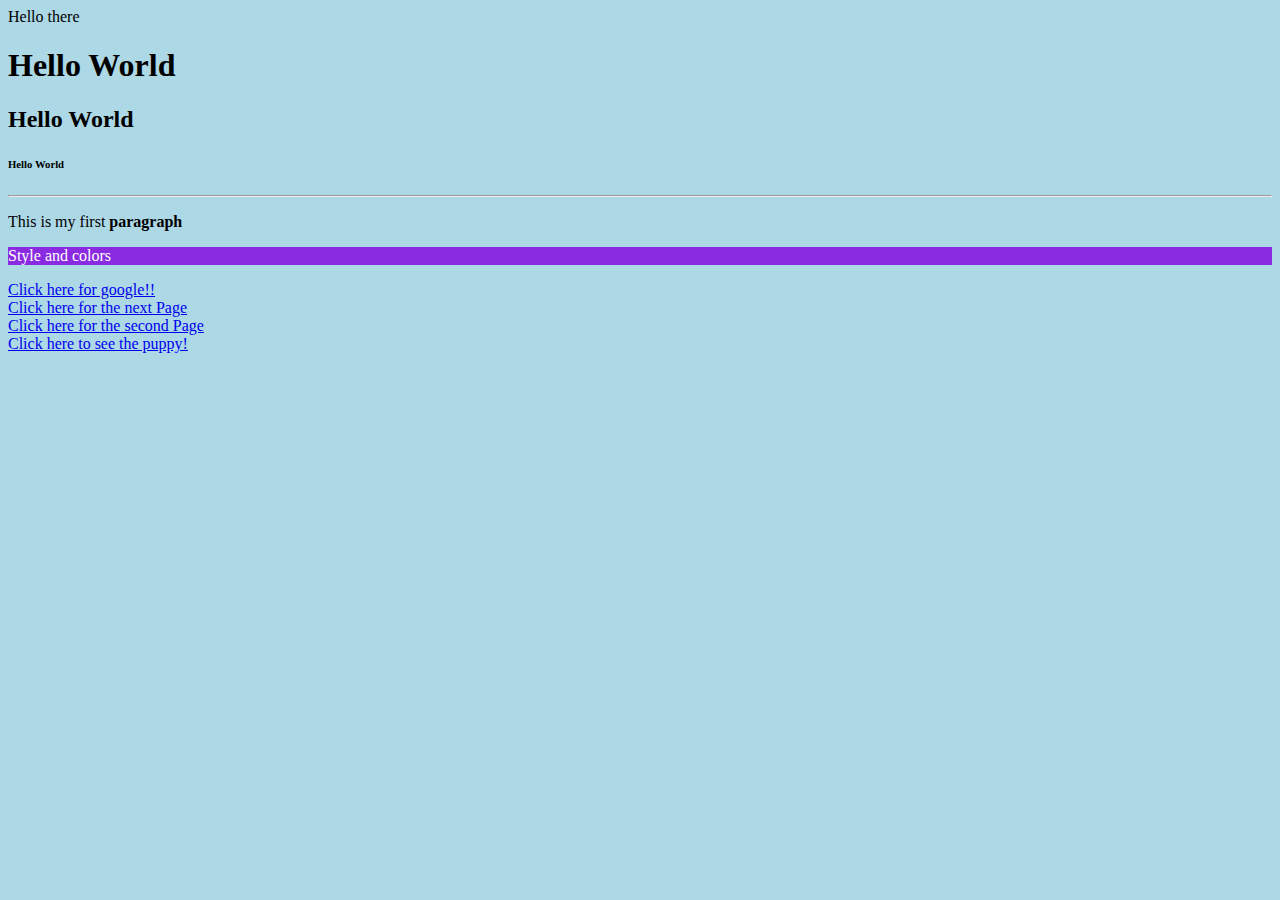
<file: index.html>
<html>
<head>
    <meta charset="UTF-8">
    <meta name="descriotion" content="My First HTML codes">
	<title>HTML code</title>
</head>
<body style="background-color: lightblue;">
    <header> 
        <nav></nav>
    </header>

    <main>
        <article>
            <section>
                Hello there
            </section>
            <section>

            </section>
        </article>
    </main>


    <footer>

    </footer>


	<h1>Hello World</h1>
    <h2>Hello World</h2>
    <h6>Hello World</h6>
    <hr/>
    <p>This is my first <b>paragraph</b></p>
    <!-- <p>This is my second paragraph</p> -->

    <p style="color:white; background-color:blueviolet;">Style and colors</p> <!-- CSS is used!!-->

    <a href="https://www.google.com" target="_blank">Click here for google!!</a>

    </br>

    <a href="page1.html">Click here for the next Page</a>

    </br>

    <a href="page2.html">Click here for the second Page</a>

    </br>

    <a href="puppy.jpg"> Click here to see the puppy!</a>
</body>
</html>
</file>
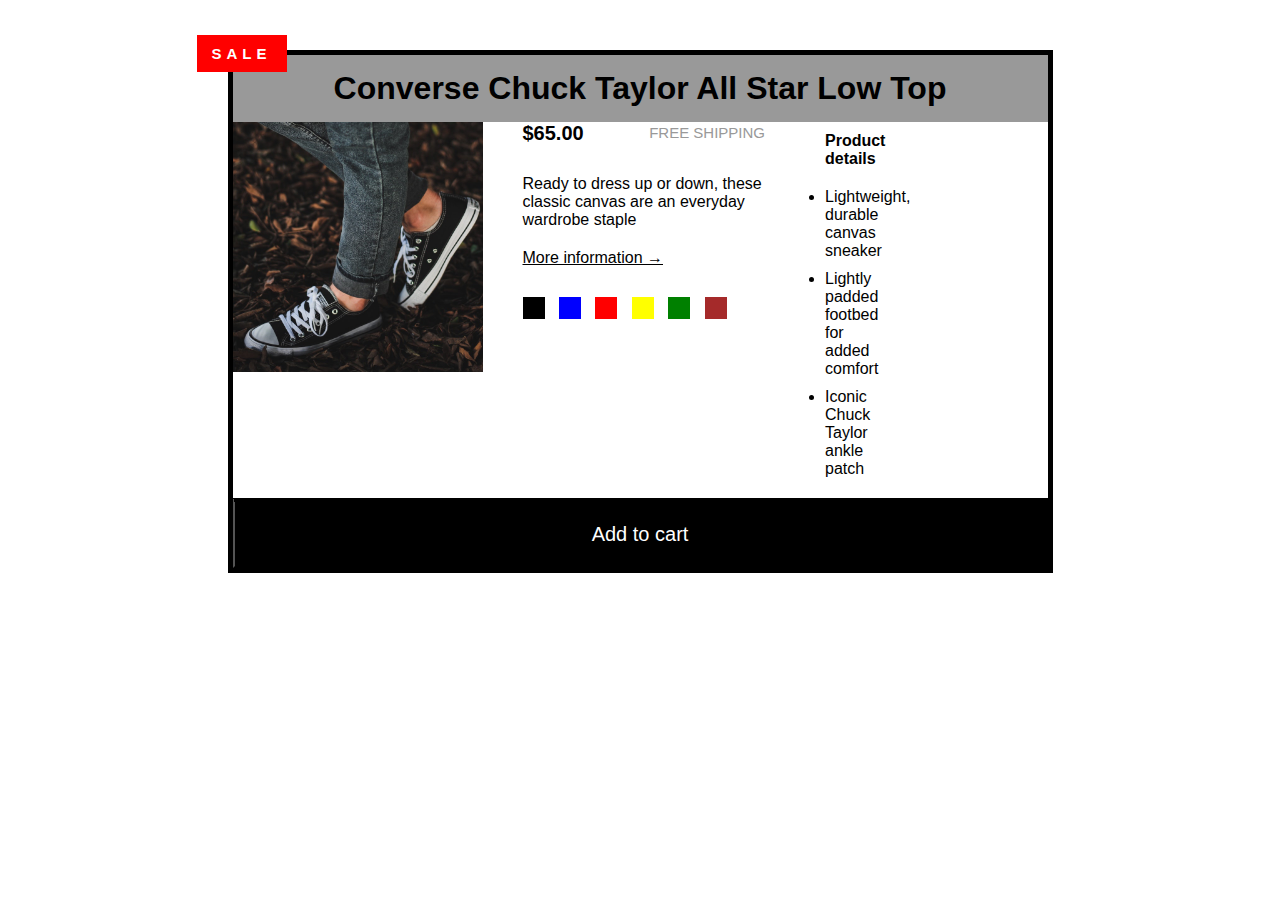
<file: component.html>
<!DOCTYPE html>
<html lang="en">
  <head>
    <meta charset="UTF-8" />
    <meta http-equiv="X-UA-Compatible" content="IE=edge" />
    <meta name="viewport" content="width=device-width, initial-scale=1.0" />
    <title>Challenge #2</title>
    <link rel="stylesheet" href="./style.css" />
  </head>

  <body>
    <div class="container">
      <header><h1>Converse Chuck Taylor All Star Low Top</h1></header>

      <div class="product">
        <div class="product-img">
          <img
            src="./img/challenges.jpg"
            alt="Sneaker shoes"
            height="250"
            width="250"
          />
        </div>

        <div class="product-price">
          <p class="price"><strong>$65.00</strong></p>
          <p class="shipping">Free shipping</p>
          <p class="info">
            Ready to dress up or down, these classic canvas are an everyday
            wardrobe staple
          </p>

          <a class="more-info" href="#">More information &rarr;</a>

          <div class="options">
            <div class="color"></div>
            <div class="color color-blue"></div>
            <div class="color color-red"></div>
            <div class="color color-yellow"></div>
            <div class="color color-green"></div>
            <div class="color color-brown"></div>
          </div>
        </div>

        <div class="product-details">
          <h2><strong>Product details</strong></h2>
          <ul>
            <li>Lightweight, durable canvas sneaker</li>
            <li>Lightly padded footbed for added comfort</li>
            <li>Iconic Chuck Taylor ankle patch</li>
          </ul>
        </div>
      </div>
      <button>Add to cart</button>
    </div>
  </body>
</html>
</file>
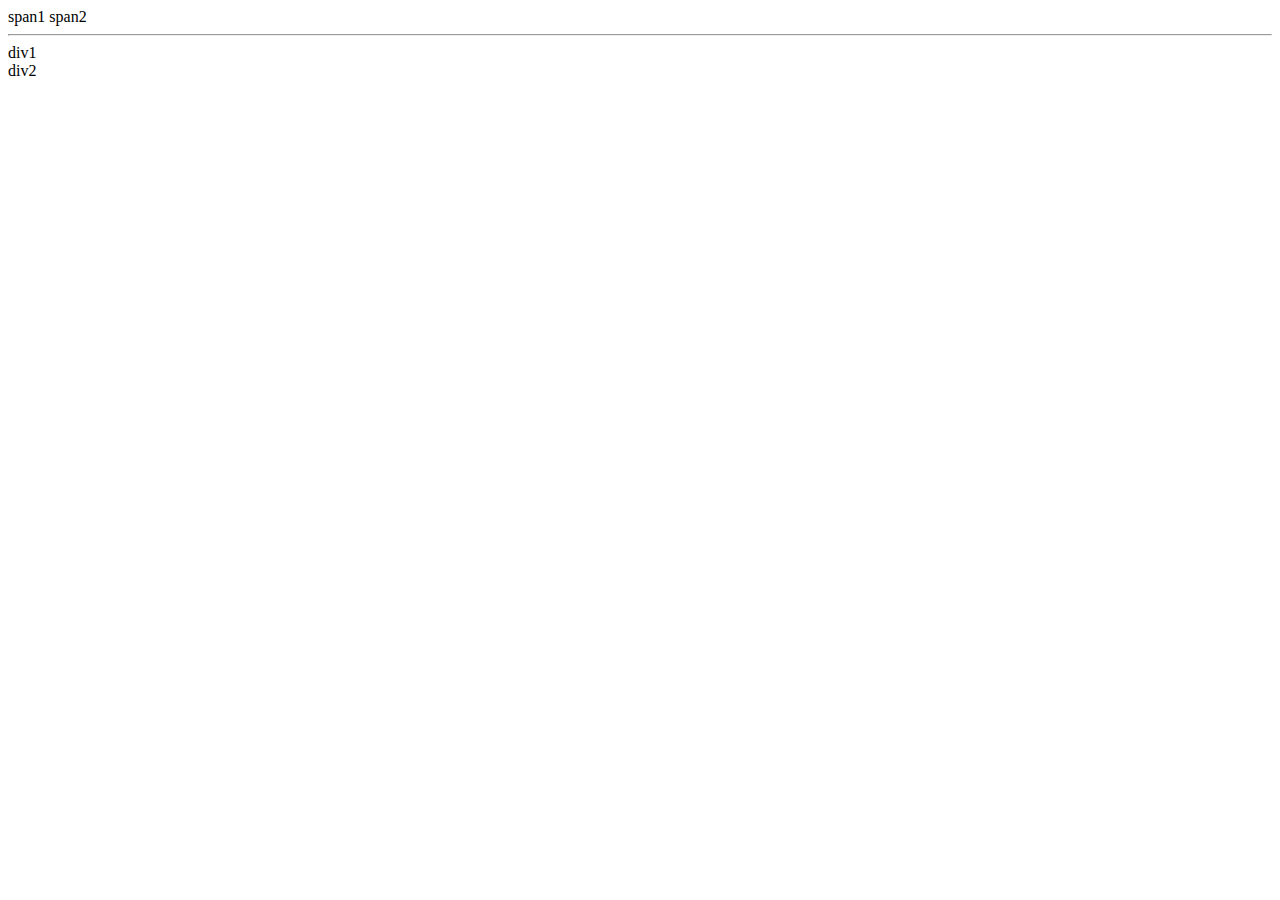
<file: divsSpans.html>
<!DOCTYPE html>
<html lang="en">
<head>
    <meta charset="UTF-8">
    <meta http-equiv="X-UA-Compatible" content="IE=edge">
    <meta name="viewport" content="width=device-width, initial-scale=1.0">
    <title>Divs and Spans</title>
</head>
<body>
    <span>span1</span>
    <span>span2</span>
    <hr>
    <div>div1</div>
    <div>div2</div>
</body>
</html>
</file>
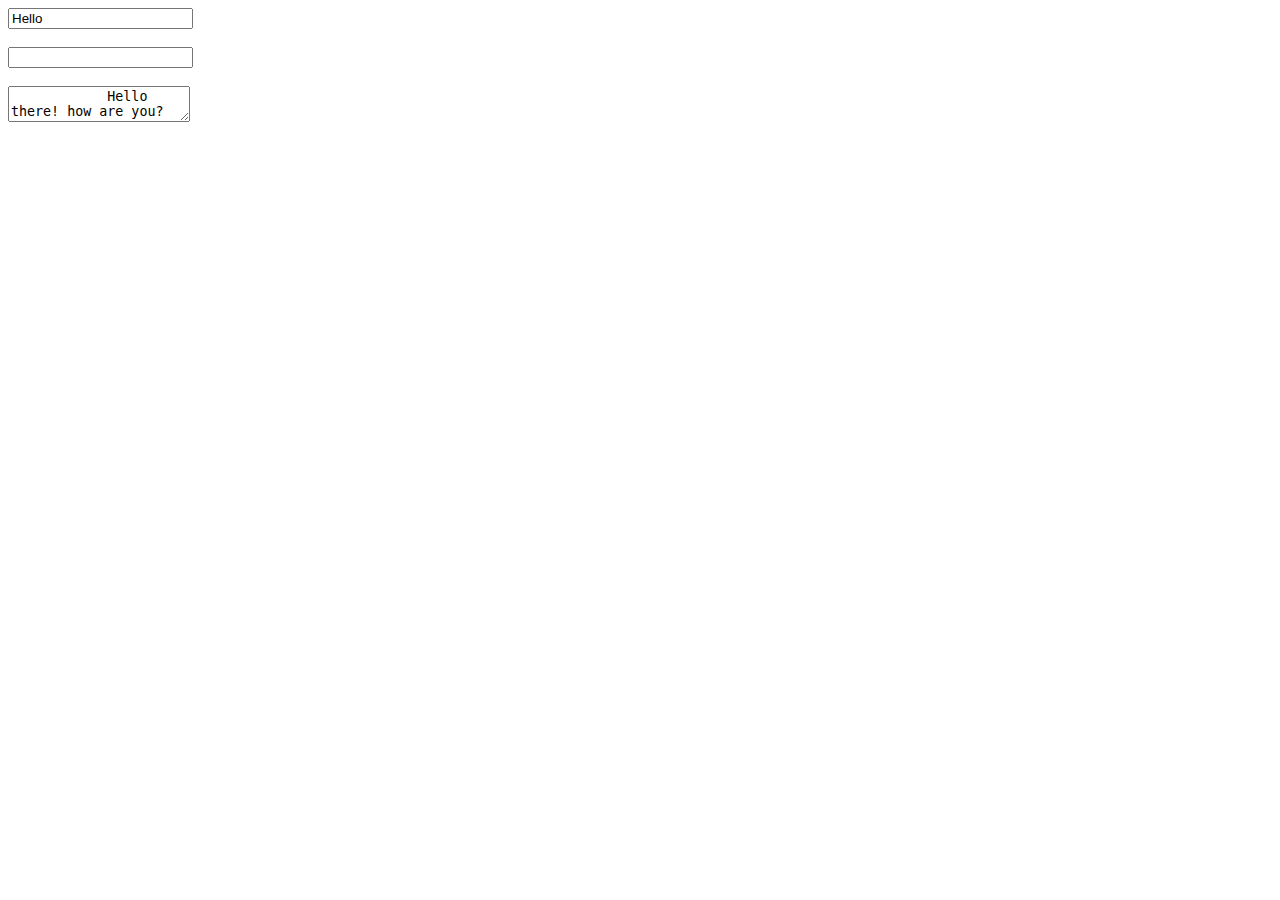
<file: input.html>
<!DOCTYPE html>
<html lang="en">
<head>
    <meta charset="UTF-8">
    <meta http-equiv="X-UA-Compatible" content="IE=edge">
    <meta name="viewport" content="width=device-width, initial-scale=1.0">
    <title>Input and forms</title>
</head>
<body>

    <form>
        <input type="text" value="Hello"> <br><br>
        <input type="password"><br><br>

        <textarea>
            Hello there! how are you?
        </textarea>

    </form>
    
</body>
</html>
</file>
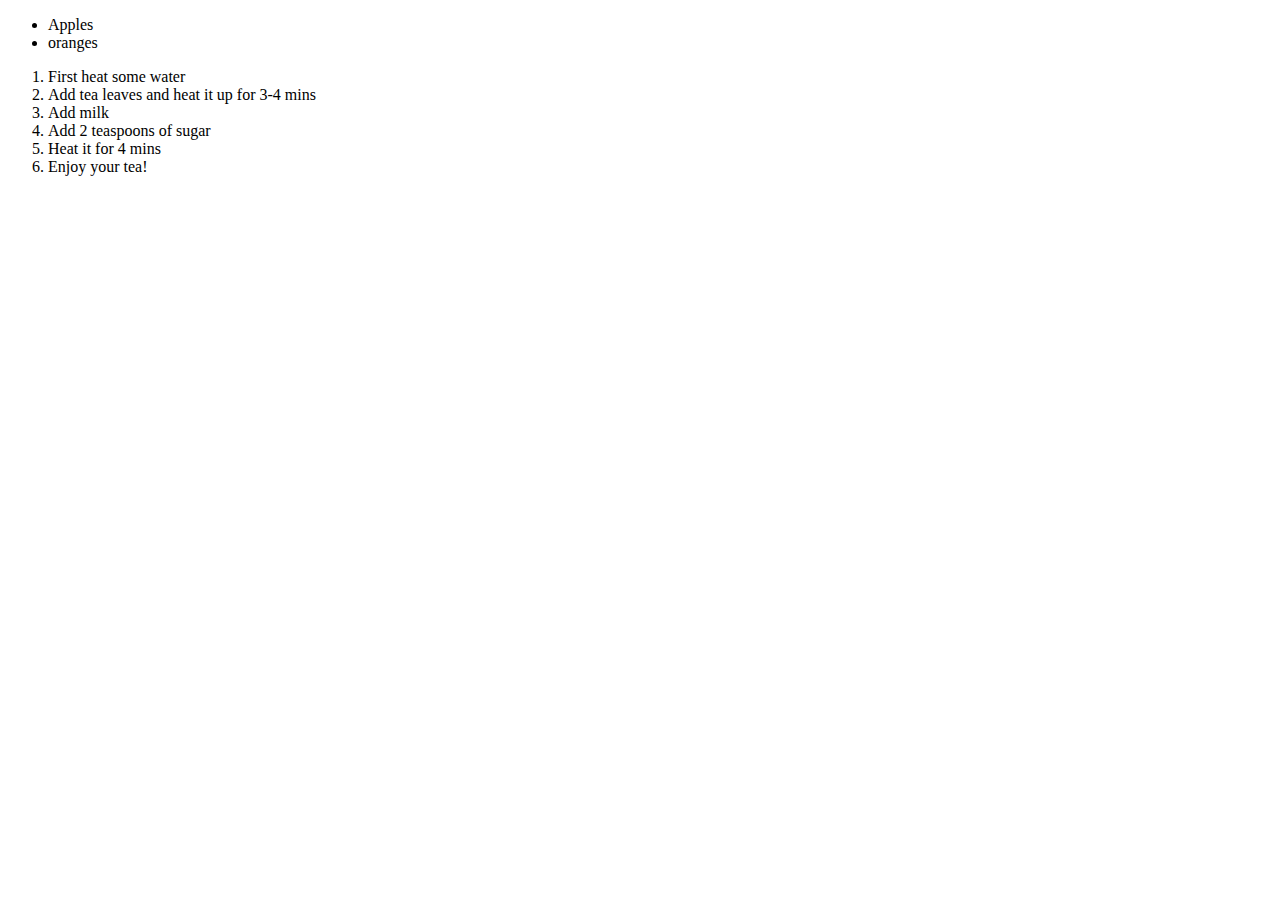
<file: lists.html>
<!DOCTYPE html>
<html lang="en">
<head>
    <meta charset="UTF-8">
    <meta http-equiv="X-UA-Compatible" content="IE=edge">
    <meta name="viewport" content="width=device-width, initial-scale=1.0">
    <title>lists</title>
</head>
<body>
    <ul>
        <li>Apples</li>
        <li>oranges</li>
    </ul>   <!--Unordered list-->

    <ol type="1">
        <li>First heat some water</li>
        <li>Add tea leaves and heat it up for 3-4 mins</li>
        <li>Add milk</li>
        <li>Add 2 teaspoons of sugar</li>
        <li>Heat it for 4 mins</li>
        <li>Enjoy your tea!</li>
    </ol>
</body>
</html>
</file>
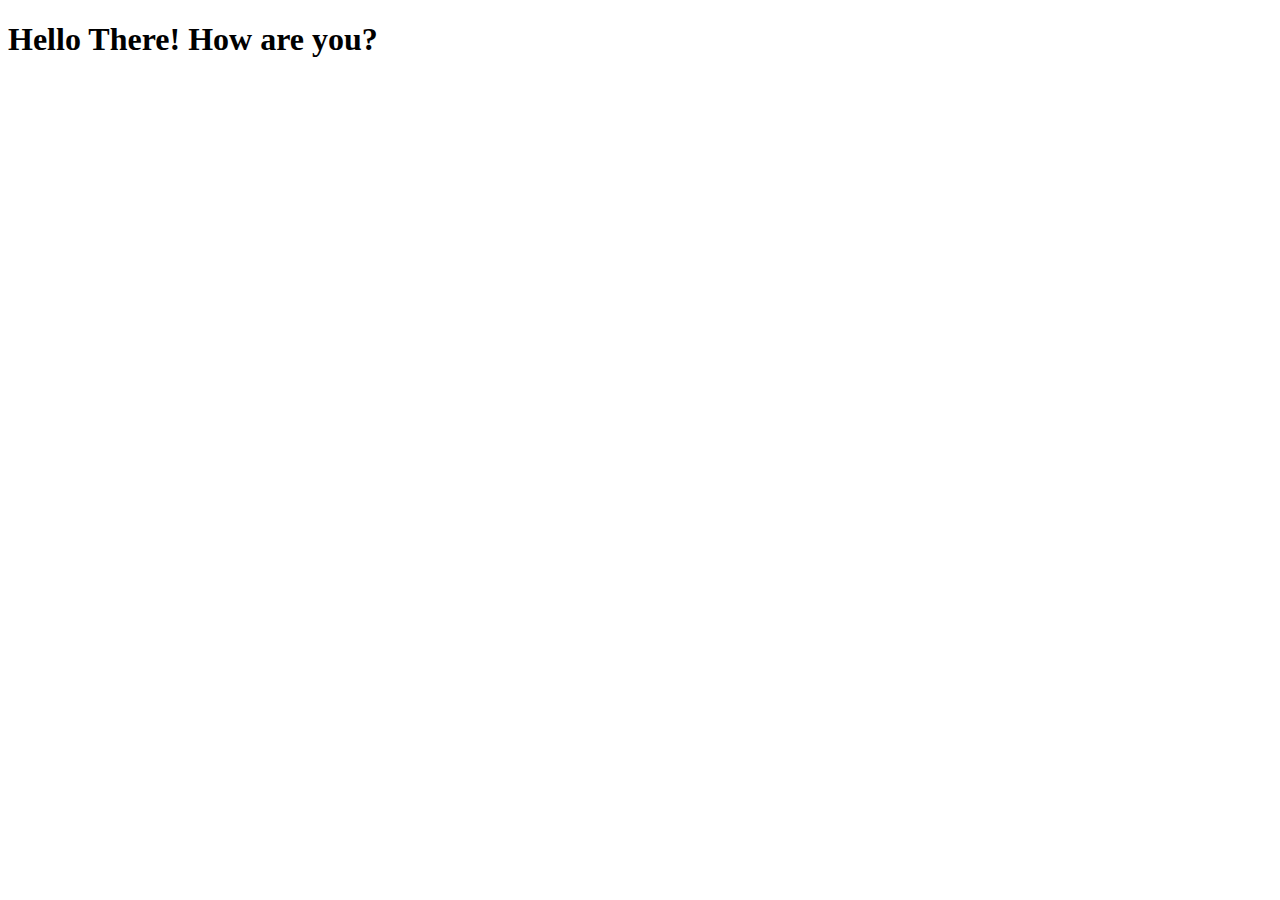
<file: page1.html>
<!DOCTYPE html>
<html lang="en">
<head>
    <meta charset="UTF-8">
    <meta http-equiv="X-UA-Compatible" content="IE=edge">
    <meta name="viewport" content="width=device-width, initial-scale=1.0">
    <title>Page 1</title>
</head>
    <h1>Hello There! How are you?</h1>
<body>
    
</body>
</html>
</file>
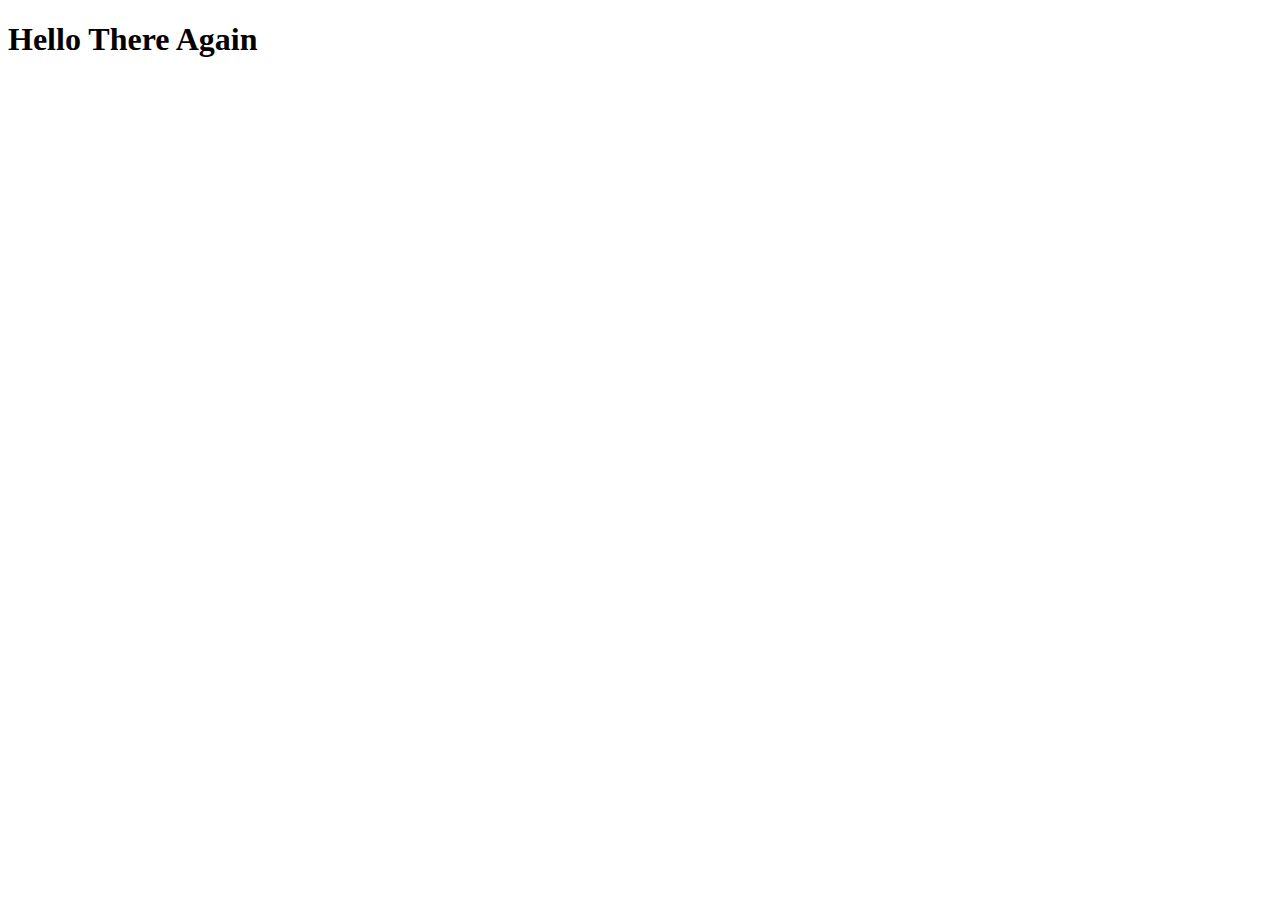
<file: page2.html>
<!DOCTYPE html>
<html lang="en">
<head>
    <meta charset="UTF-8">
    <meta http-equiv="X-UA-Compatible" content="IE=edge">
    <meta name="viewport" content="width=device-width, initial-scale=1.0">
    <title>Page 2</title>
</head>
<body>
    <header>
        <h1>Hello There Again</h1>
    </header>
</body>
</html>
</file>
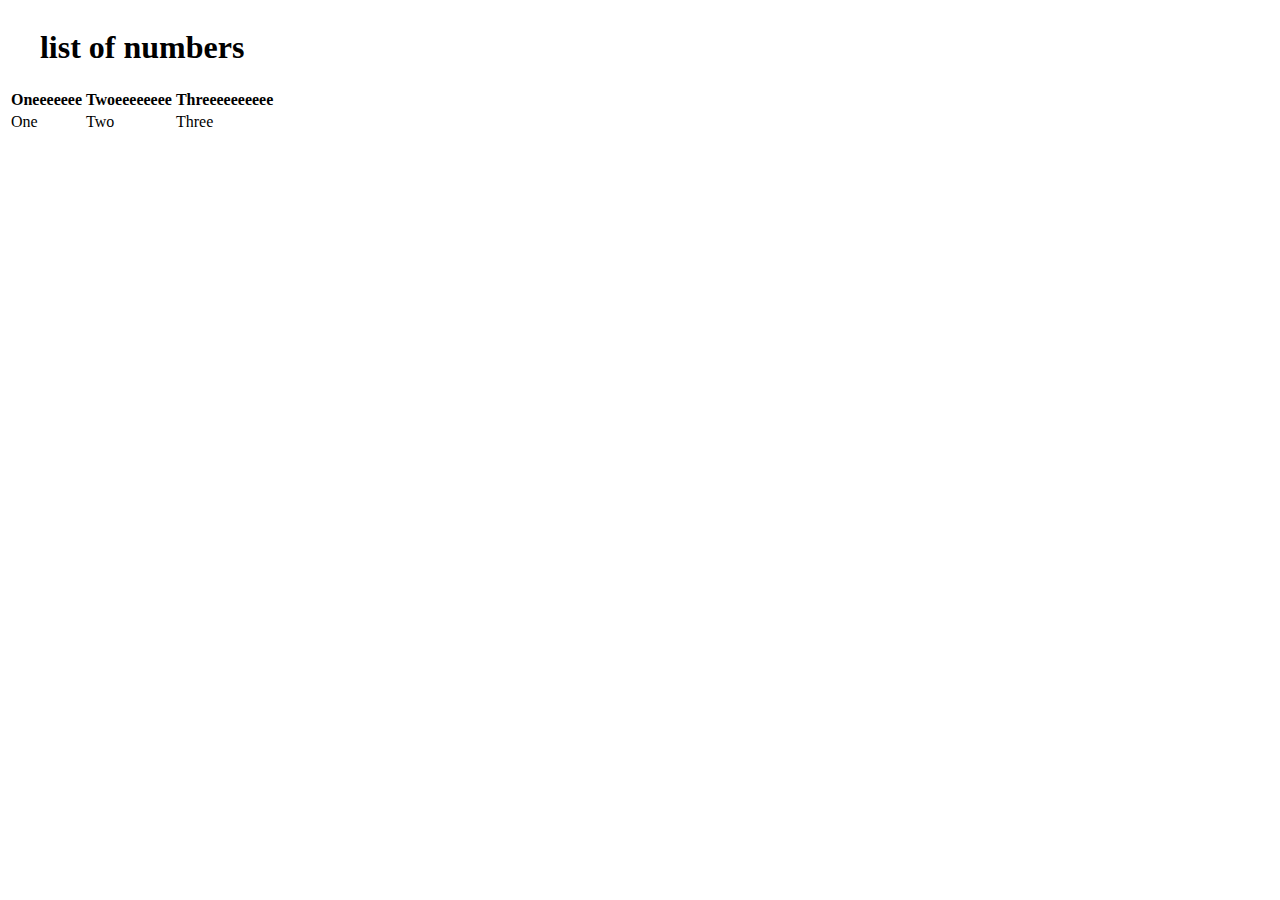
<file: tables.html>
<!DOCTYPE html>
<html lang="en">
<head>
    <meta charset="UTF-8">
    <meta http-equiv="X-UA-Compatible" content="IE=edge">
    <meta name="viewport" content="width=device-width, initial-scale=1.0">
    <title>Tables</title>
</head>
<body>
    <table>
        <caption><h1>list of numbers</h1></caption>
        <tr>
            <th>Oneeeeeee</th>
            <th>Twoeeeeeeee</th>
            <th>Threeeeeeeeee</th>
        </tr>
        <tr>
            <td>One</td>
            <td>Two</td>
            <td>Three</td>
        </tr>
    </table>
</body>
</html>
</file>
<file: style.css>
* {
  font-family: sans-serif;
  padding: 0 0;
  margin: 0 0;
  box-sizing: border-box;
}
h1 {
  text-align: center;
  background-color: #999;
  padding: 15px;
}

h2 {
  font-size: 16px;
  margin-bottom: 20px;
}

a {
  margin-bottom: 30px;
}
a:link {
  color: black;
}

/* p {
  margin-bottom: 15px;
} */

body {
}

button {
  font-size: 20px;
  color: white;
  background-color: black;
  width: 100%;
  padding: 20px;
  border-top: 5px solid black;
}

button:hover {
  color: black;
  background-color: white;
}

li {
  margin-bottom: 10px;
  /* margin-left: 20px; */
}

.price {
  display: inline-block;
  margin-bottom: 10px;
  font-size: 20px;
}

.shipping {
  margin-top: 2px;
  float: right;
  font-size: 15px;
  color: #999;
  margin-bottom: 15px;
  text-transform: uppercase;
}

.container {
  position: relative;
  width: 825px;
  margin: 50px auto;
  border: 5px solid black;
}

.info {
  margin: 20px 0;
}

h1::before {
  content: "SALE";
  letter-spacing: 5px;
  font-size: 15px;
  color: #ffff;
  background-color: red;
  padding: 10px 15px;

  position: absolute;
  top: -20px;
  left: -36px;
}

.options {
  margin: 30px 0;
}
.options button {
  display: inline;
  width: 5px;
  padding: 10px 10px;
  margin-right: 30px;
  border: 0;
}

.color {
  /* display: inline; */
  display: inline-block;
  cursor: pointer;
  background-color: black;
  height: 22px;
  width: 22px;
  margin-right: 10px;
}

.color-blue {
  background-color: blue;
}

.color-red {
  background-color: red;
}

.color-yellow {
  background-color: yellow;
}

.color-green {
  background-color: green;
}

.color-brown {
  background-color: brown;
}

/* img {
  width: 100%;
  height: 100%;
} */
/* .product-img {
  display: inline-block;
  width: 273px;
  height: 273px;
  float: left;
}

.product-price {
  align-items: center;
  display: inline-block;
  width: 271px;
  height: 273px;
  padding: 20px 20px;
  clear: both;
}

.product-details {
  display: inline-block;
  width: 271px;
  height: 273px;
  padding: 20px 20px;
  float: right;
} */

/* FLEXBOX LAYOUT */
.product {
  display: flex;
  display: grid;
  grid-template-columns: 250px 1fr 1fr;
  column-gap: 40px;
}

.product-details {
  /* flex: 1 1 0; */
  width: 0;
  padding: 10px 20px;
}

.product-img {
  flex: 1 1 0;
  width: 0;
}

/* CSS GRIDS LAYOUT */

/* .container {
  display: grid;
  grid-template-columns: 250px 1fr 1fr;
  column-gap: 40px;
}

img {
  grid-column: 1/2;
}

.product-price {
  grid-column: 2/3;
  padding: 10px 20px;
}

.product-details {
  grid-column: 3/4;
  padding: 10px 20px;
  /* align-items: center; */

/* header {
  grid-column: 1/-1;
}

button {
  grid-column: 1/-1;
} */
</file>
